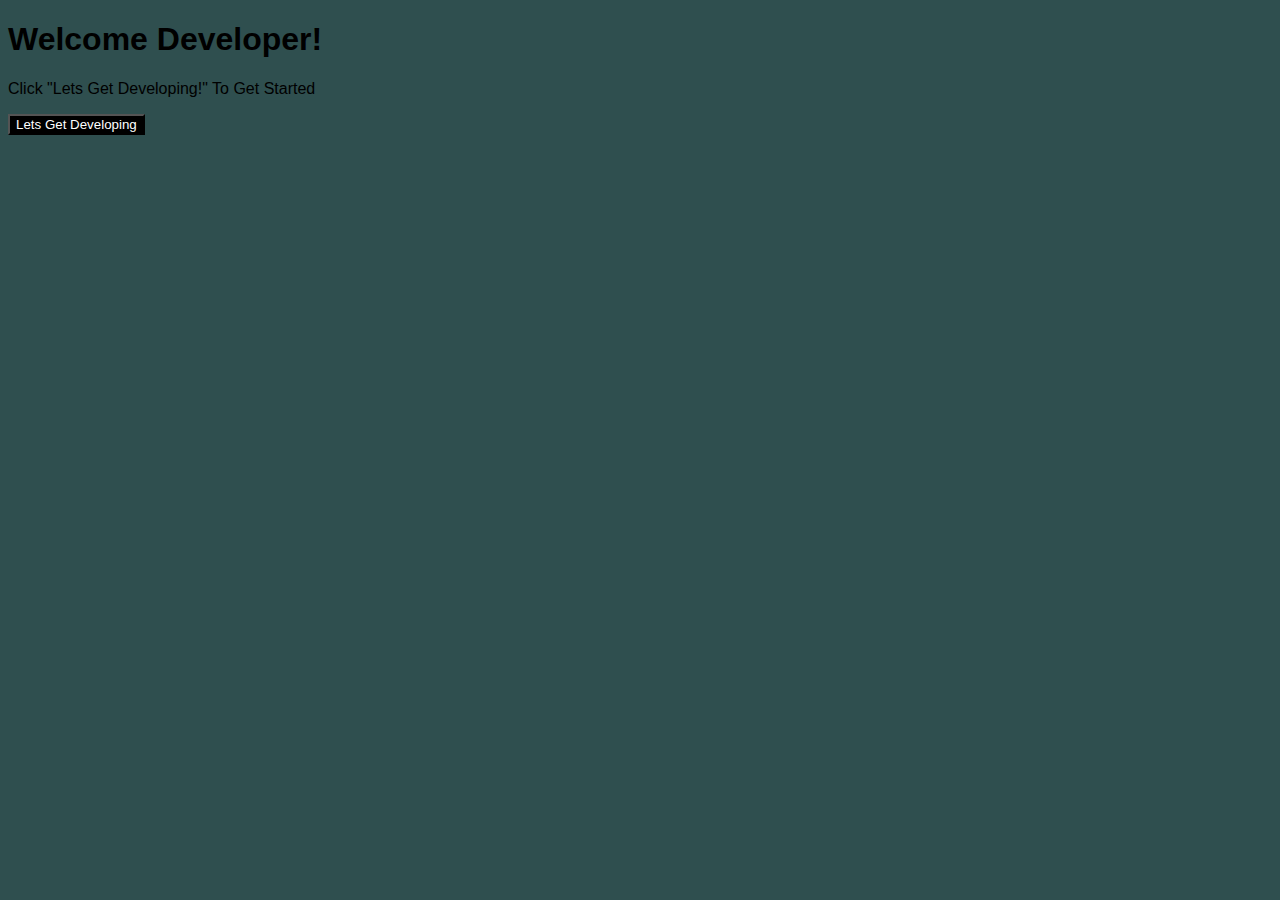
<file: index.html>
<!DOCTYPE html>
<html lang="en">
<head>
    <meta charset="UTF-8">
    <meta http-equiv="X-UA-Compatible" content="IE=edge">
    <meta name="viewport" content="width=device-width, initial-scale=1.0">
    <link rel="stylesheet" href="./index.css">
    <link rel="icon" href="./icon.png" type="image/x-icon">
    <title>CDS Game Engine</title>
</head>
<body>
    <h1>Welcome Developer!</h1>
    <p>Click "Lets Get Developing!" To Get Started</p>
    <a href="./agree/agree.html"><button>Lets Get Developing</button></a>
</body>
</html>
</file>
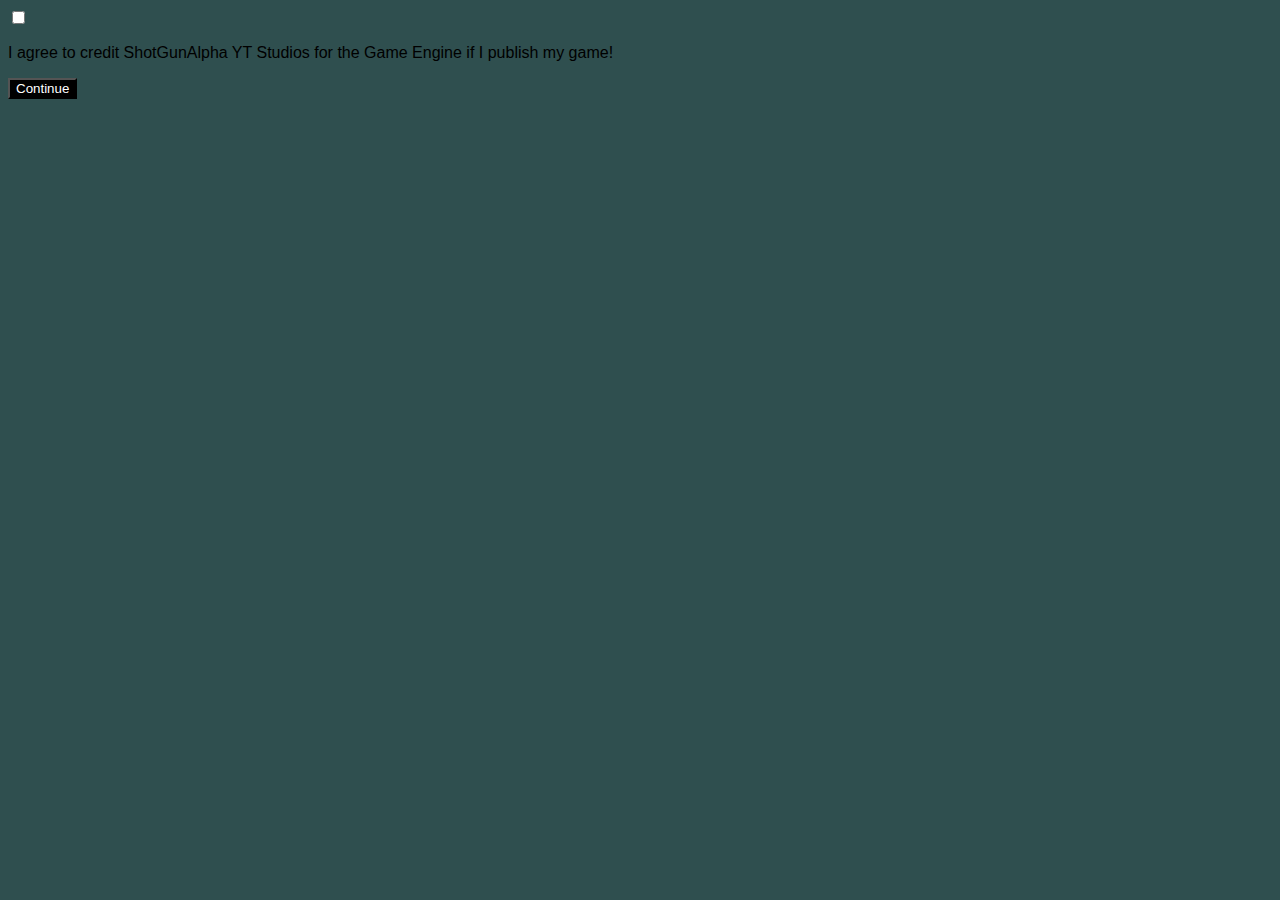
<file: agree/agree.html>
<!DOCTYPE html>
<html lang="en">
<head>
    <meta charset="UTF-8">
    <meta http-equiv="X-UA-Compatible" content="IE=edge">
    <meta name="viewport" content="width=device-width, initial-scale=1.0">
    <link rel="icon" href="../icon.png" type="image/x-icon">
    <link rel="stylesheet" href="../index.css">
    <title>CDS Game Engine</title>
</head>
<body>
    <form action="../editior/editior.html">
        <input type="checkbox" required><p>I agree to credit ShotGunAlpha YT Studios for the Game Engine if I publish my game!</p>
        <button type="submit">Continue</button>
    </form>
</body>
</html>
</file>
<file: index.css>
body {
    background-color: darkslategray;
    align-items: center;
}
h1, p {
    font-family: Arial, Helvetica, sans-serif;
}
button  {
    background-color: black;
    color: white;
    font-family: Arial, Helvetica, sans-serif;
}
</file>
